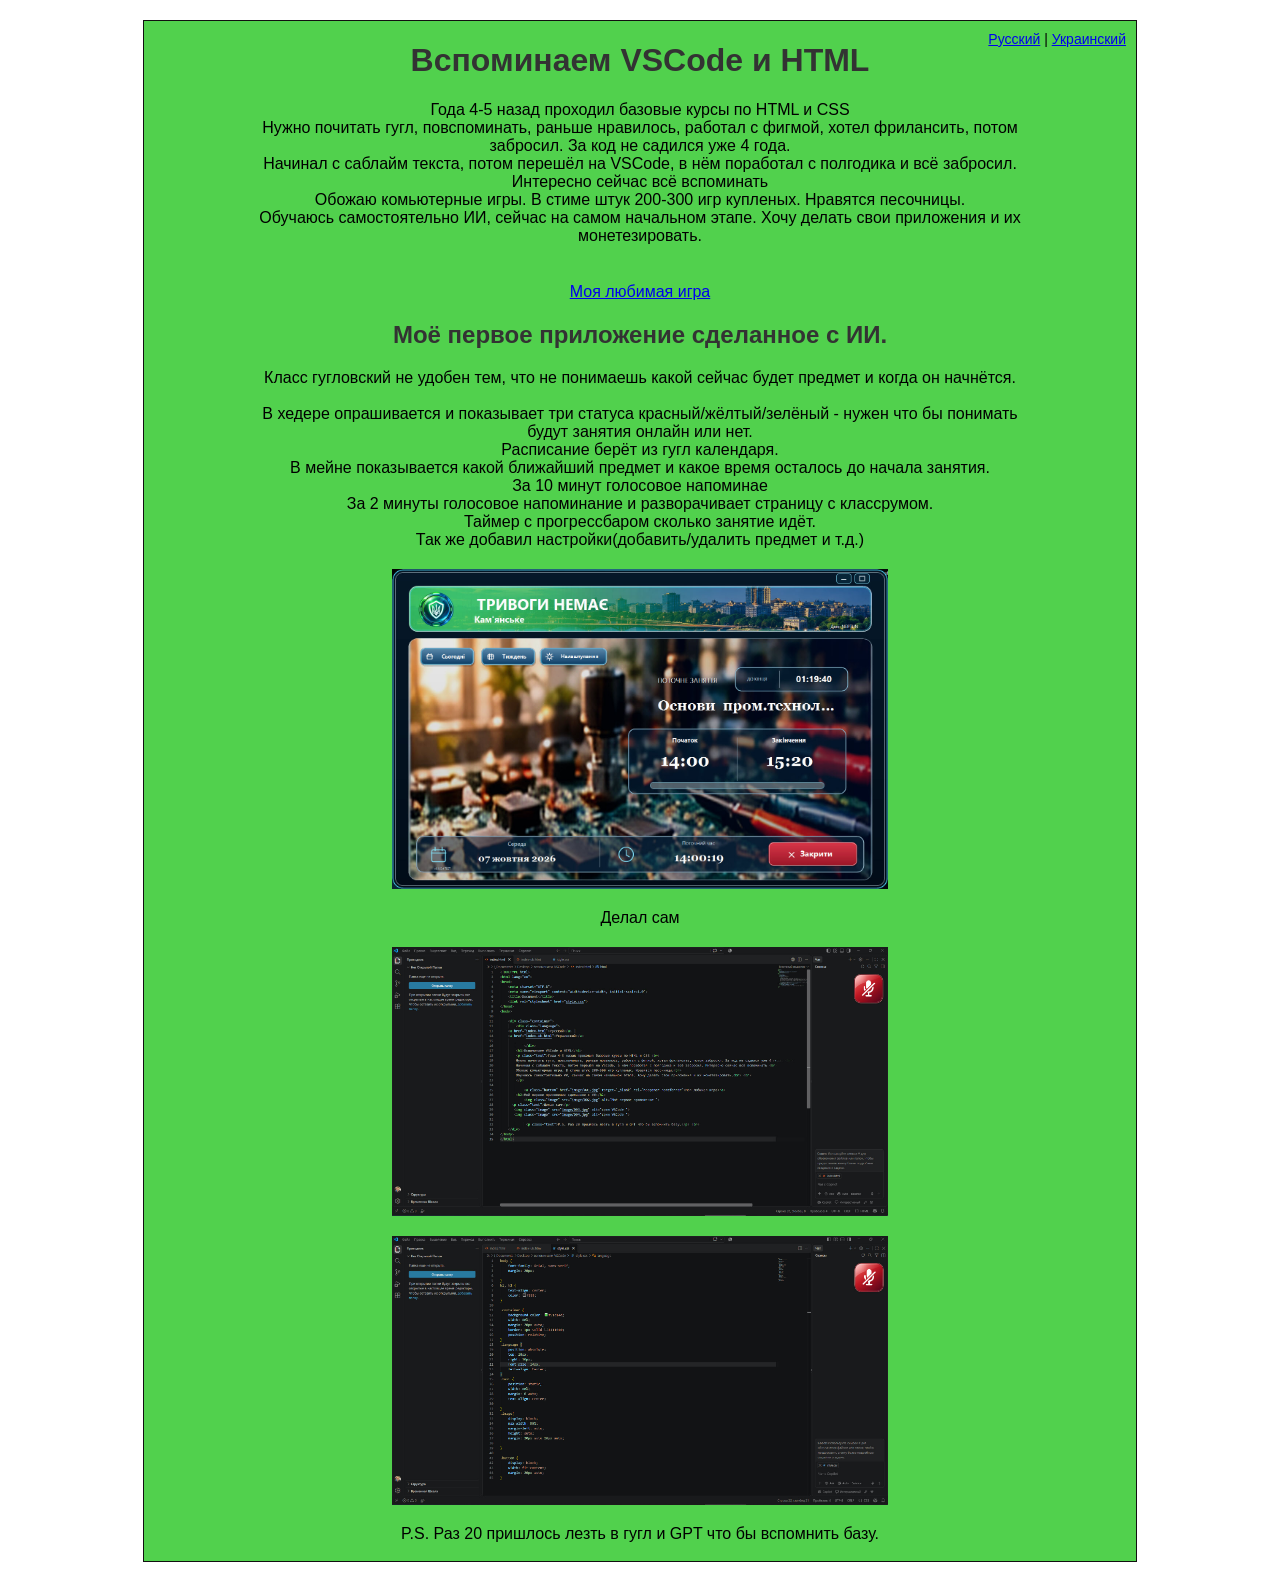
<file: index.html>
<!DOCTYPE html>
<html lang="en">
<head>
    <meta charset="UTF-8">
    <meta name="viewport" content="width=device-width, initial-scale=1.0">
    <title>Document</title>
    <link rel="stylesheet" href="style.css">
</head>
<body>
    
    <div class="container">
        <div class="language">
    <a href="index.html">Русский</a> |
    <a href="index-uk.html">Украинский</a>
        
            </div>         
        <h1>Вспоминаем VSCode и HTML</h1>
        <p class="text">Года 4-5 назад проходил базовые курсы по HTML и CSS <br>
        Нужно почитать гугл, повспоминать, раньше нравилось, работал с фигмой, хотел фрилансить, потом забросил. За код не садился уже 4 года. <br>
        Начинал с саблайм текста, потом перешёл на VSCode, в нём поработал с полгодика и всё забросил. Интересно сейчас всё вспоминать <br>
        Обожаю комьютерные игры. В стиме штук 200-300 игр купленых. Нравятся песочницы.<br> 
        Обучаюсь самостоятельно ИИ, сейчас на самом начальном этапе. Хочу делать свои приложения и их монетезировать.<br> <br>
        </p> 
          
            <a class="button" href="image/001.jpg" target="_blank" rel="noopener noreferrer">Моя любимая игра</a> 
        <h2>Моё первое приложение сделанное с ИИ.</h2> 
        <p class="text">
            Класс гугловский не удобен тем, что не понимаешь какой сейчас будет предмет и когда он начнётся.<br><br>
В хедере опрашивается и показывает три статуса красный/жёлтый/зелёный - нужен что бы понимать будут занятия онлайн или нет. <br>
Расписание берёт из гугл календаря. <br>
В мейне показывается какой ближайший предмет и какое время осталось до начала занятия. <br>
За 10 минут голосовое напоминае<br>
За 2 минуты голосовое напоминание и разворачивает страницу с классрумом.<br>
Таймер с прогрессбаром сколько занятие идёт.<br>
Так же добавил настройки(добавить/удалить предмет и т.д.)<br>

        </p>
            <img class="image" src="image/002.jpg" alt="Моё первое приложение ">
      <p class="text">Делал сам</p>
       <img class="image" src="image/003.jpg" alt="срин VSCode ">
       <img class="image" src="image/004.jpg" alt="срин VSCode ">

             <p class="text">P.S. Раз 20 пришлось лезть в гугл и GPT что бы вспомнить базу.</p> <br>   
    </div>
</body>
</html>
</file>
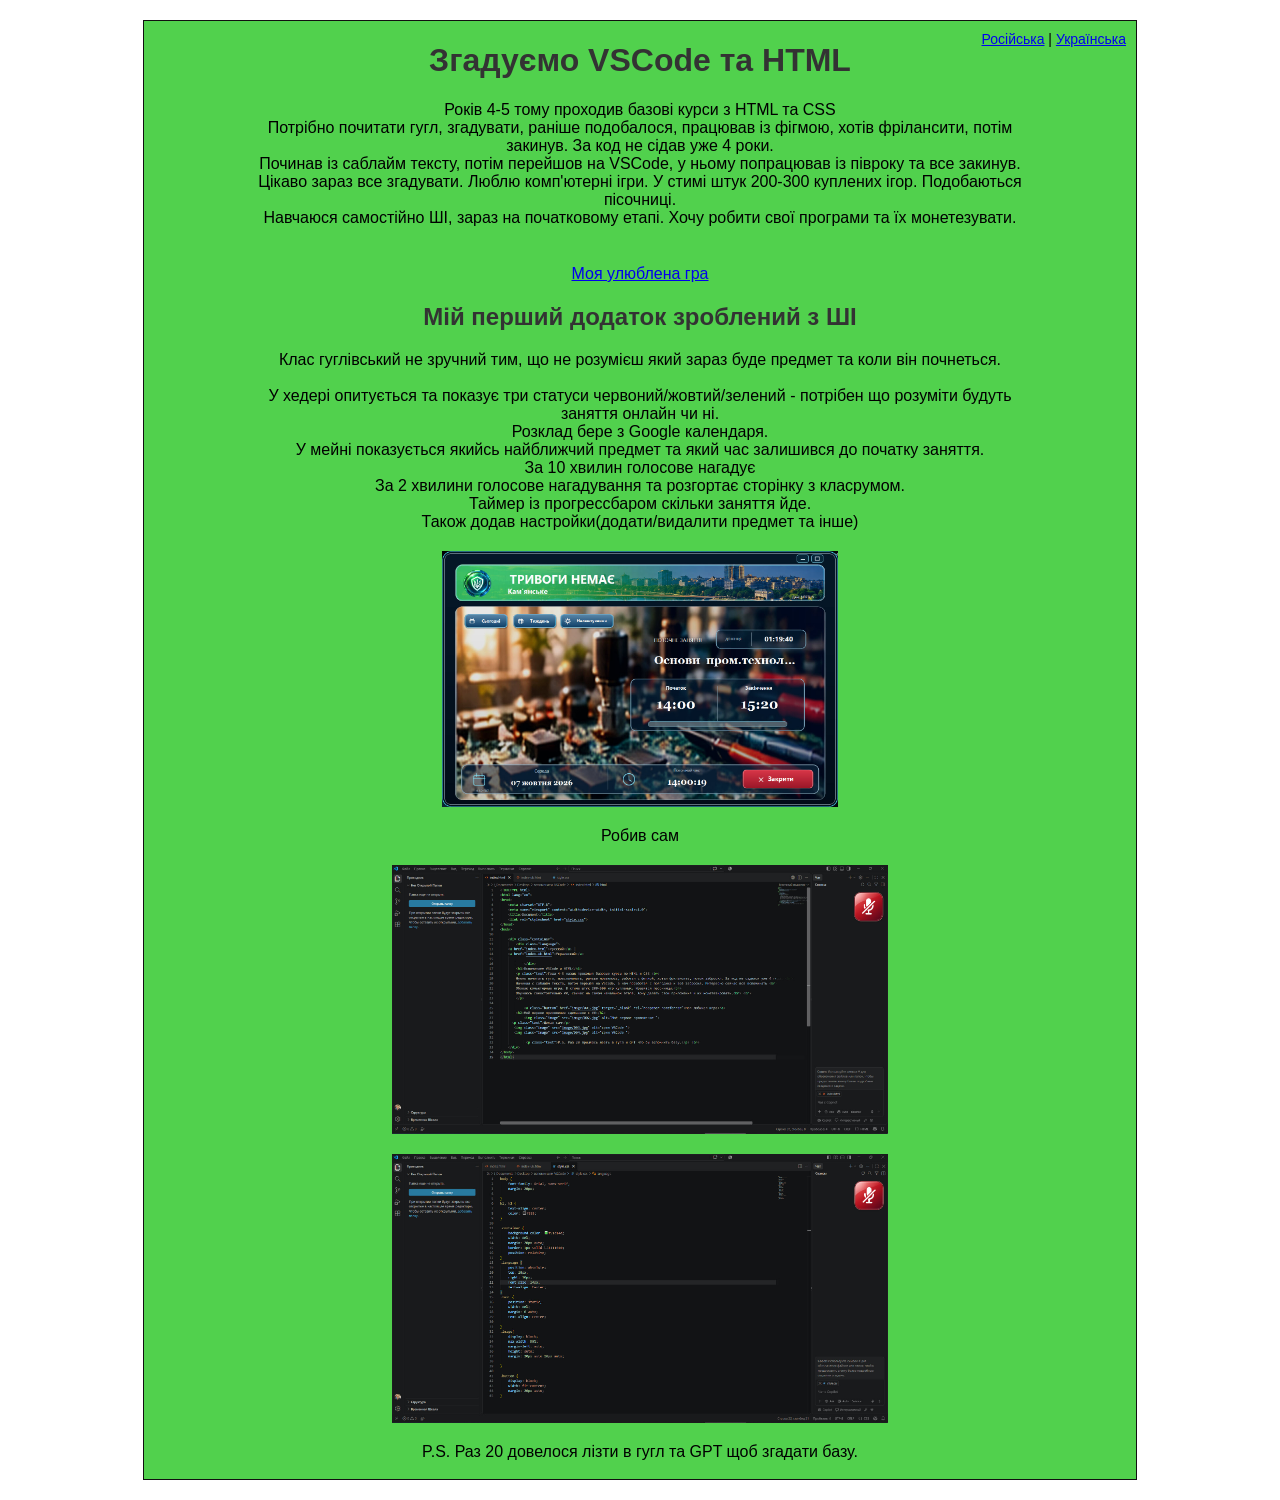
<file: index-uk.html>
<!DOCTYPE html>
<html lang="en">
<head>
    <meta charset="UTF-8">
    <meta name="viewport" content="width=device-width, initial-scale=1.0">
    <title>Document</title>
    <link rel="stylesheet" href="style.css">
</head>
<body>
    <div class="container">
        <div class="language">
    <a href="index.html">Російська</a> |
    <a href="index-uk.html">Українська</a>
        
            </div>           
        <h1>Згадуємо VSCode та HTML</h1>
        <p class="text">Років 4-5 тому проходив базові курси з HTML та CSS <br>
        Потрібно почитати гугл, згадувати, раніше подобалося, працював із фігмою, хотів фрілансити, потім закинув. За код не сідав уже 4 роки. <br>
        Починав із саблайм тексту, потім перейшов на VSCode, у ньому попрацював із півроку та все закинув. Цікаво зараз все згадувати.
        Люблю комп'ютерні ігри. У стимі штук 200-300 куплених ігор. Подобаються пісочниці. <br>
        Навчаюся самостійно ШІ, зараз на початковому етапі. Хочу робити свої програми та їх монетезувати.<br> <br>
        </p> 
          
            <a class="button" href="image/001.jpg" target="_blank" rel="noopener noreferrer">Моя улюблена гра</a> 
        <h2>Мій перший додаток зроблений з ШІ</h2> 
        <p class="text">
            Клас гуглівський не зручний тим, що не розумієш який зараз буде предмет та коли він почнеться.<br><br>
У хедері опитується та показує три статуси червоний/жовтий/зелений - потрібен що розуміти будуть заняття онлайн чи ні. <br>
Розклад бере з Google календаря. <br>
У мейні показується якийсь найближчий предмет та який час залишився до початку заняття. <br>
За 10 хвилин голосове нагадує<br>
За 2 хвилини голосове нагадування та розгортає сторінку з класрумом.<br>
Таймер із прогрессбаром скільки заняття йде.<br>
Також додав настройки(додати/видалити предмет та інше)<br>
            <img class="image" src="image/002.jpg" alt="Мій перший додаток ">
             <p class="text">Робив сам</p>
       <img class="image" src="image/003.jpg" alt="срин VSCode ">
       <img class="image" src="image/004.jpg" alt="срин VSCode ">
      
             <p class="text">P.S. Раз 20 довелося лізти в гугл та GPT щоб згадати базу.</p> <br>   
    </div>
</body>
</html>
</file>
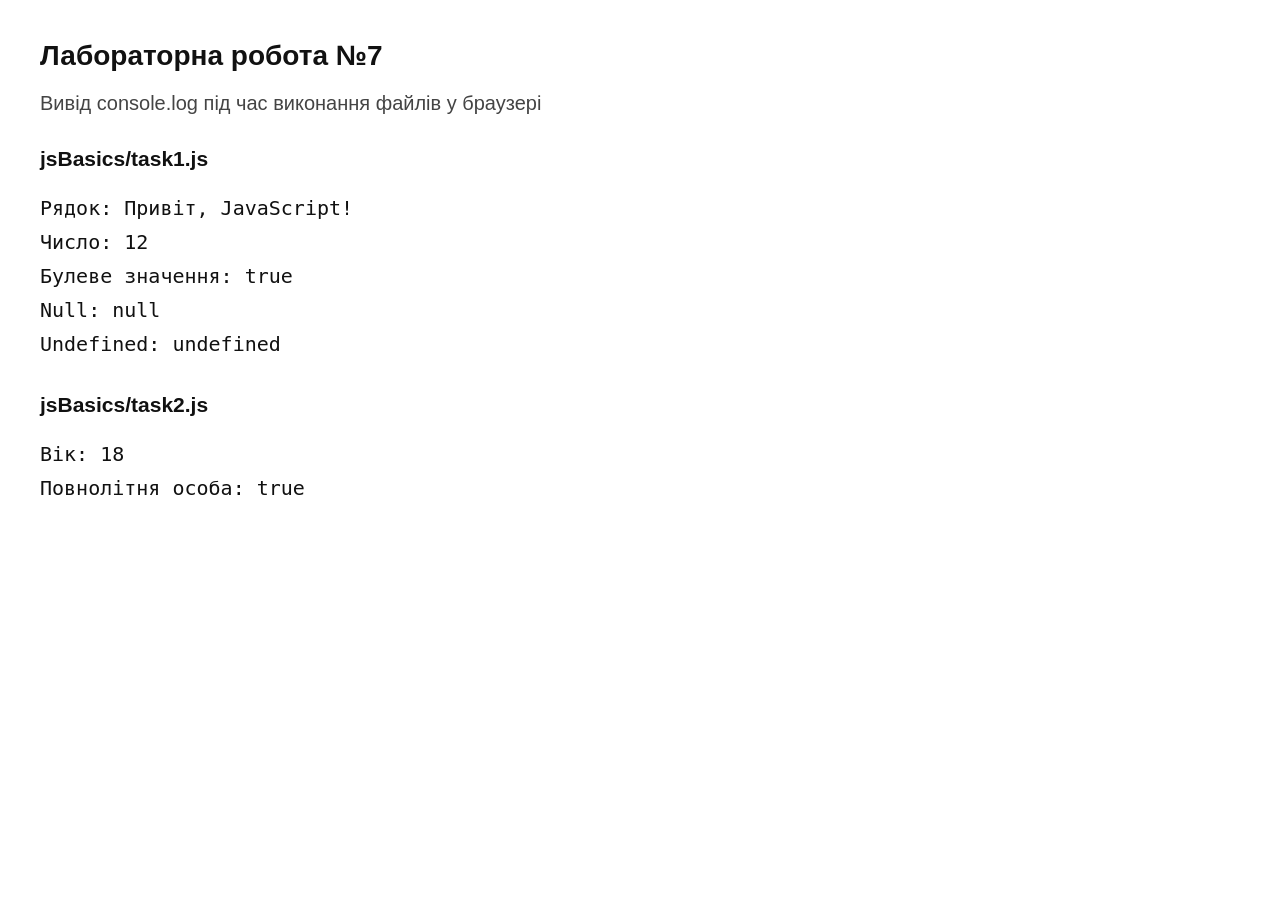
<file: jsBasics/console.html>
<!DOCTYPE html>
<html lang="uk">
<head>
  <meta charset="UTF-8">
  <meta name="viewport" content="width=device-width, initial-scale=1">
  <title>Лабораторна робота №7 — вивід console.log</title>
  <style>
    body { margin: 40px; color: #111; background: #fff; font: 20px Arial, sans-serif; }
    h1 { font-size: 28px; }
    h2 { margin-top: 32px; font-size: 21px; }
    pre { white-space: pre-wrap; font: 20px/1.7 monospace; }
    p { color: #444; }
  </style>
</head>
<body>
  <h1>Лабораторна робота №7</h1>
  <p>Вивід console.log під час виконання файлів у браузері</p>

  <h2>jsBasics/task1.js</h2>
  <pre id="task1"></pre>

  <h2>jsBasics/task2.js</h2>
  <pre id="task2"></pre>

  <script>
    const originalLog = console.log.bind(console);
    let outputElement = document.getElementById("task1");
    console.log = (...values) => {
      originalLog(...values);
      outputElement.textContent += values.map(String).join(" ") + "\n";
    };
    window.addEventListener("error", (event) => {
      outputElement.textContent += "Помилка: " + event.message + "\n";
    });
  </script>
  <script src="task1.js"></script>
  <script>outputElement = document.getElementById("task2");</script>
  <script src="task2.js"></script>
  <script>console.log = originalLog;</script>
</body>
</html>
</file>
<file: style.css>
body {
    font-family: Arial, sans-serif;
    margin: 20px;
        
}
h1, h2 {
    text-align: center;
    color: #333;
}

.container {
    background-color: #51d14d;
    width: 80%;   
    margin: 20px auto;
    border: 1px solid #111010;
    position: relative;
}
.language {
    position: absolute;
    top: 10px;
    right: 10px;
    font-size: 14px;
    Text-align: Center;
}
.text {
    position: static;
    width: 80%;
    margin: 0 auto;
    text-align: center;
          
}
.image{
    display: block;
    max-width: 50%;
    margin-left: auto;
    height: auto;
    margin: 20px auto 20px auto;

}

.button {
    display: block;
    width: fit-content;
    margin: 20px auto;
}
</file>
